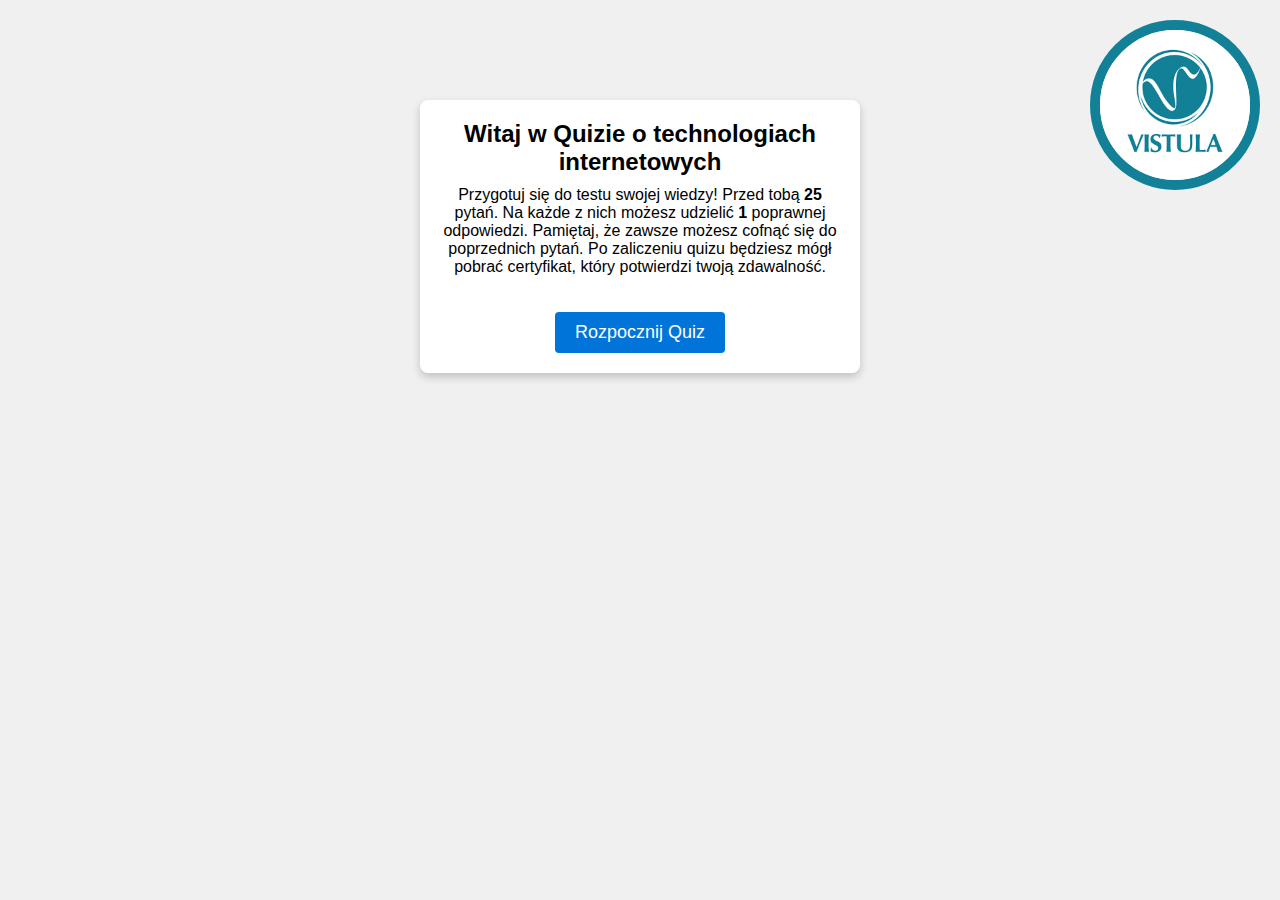
<file: index.html>
<!DOCTYPE html>
<html lang="en">
<head>
    <link rel="icon" href="favicon.ico" type="image/x-icon">
    <meta charset="UTF-8">
    <meta name="viewport" content="width=device-width, initial-scale=1.0">
    <title> Vistula Quiz by Patryk Karwowski </title>
    <link rel="stylesheet" href="quiz.css">
</head>
<body>
    <div class="container">
        <h1>Witaj w Quizie o technologiach internetowych</h1>
        <p>Przygotuj się do testu swojej wiedzy!
            Przed tobą <b>25</b> pytań. Na każde z nich możesz udzielić <b>1</b> poprawnej odpowiedzi.
            Pamiętaj, że zawsze możesz cofnąć się do poprzednich pytań. 
            Po zaliczeniu quizu będziesz mógł pobrać certyfikat, który potwierdzi twoją zdawalność.
        </p> 
        <button id="startButton">Rozpocznij Quiz</button>
    </div>

    <div class = "top-right" >
        <a href="https://vistula.edu.pl/" target="_blank">
        <img src = "vistula.png" alt = "vistula" width = "150" height = "150"/>
    </a>

    <script src="quiz.js"></script>
</body>
</html>
</file>
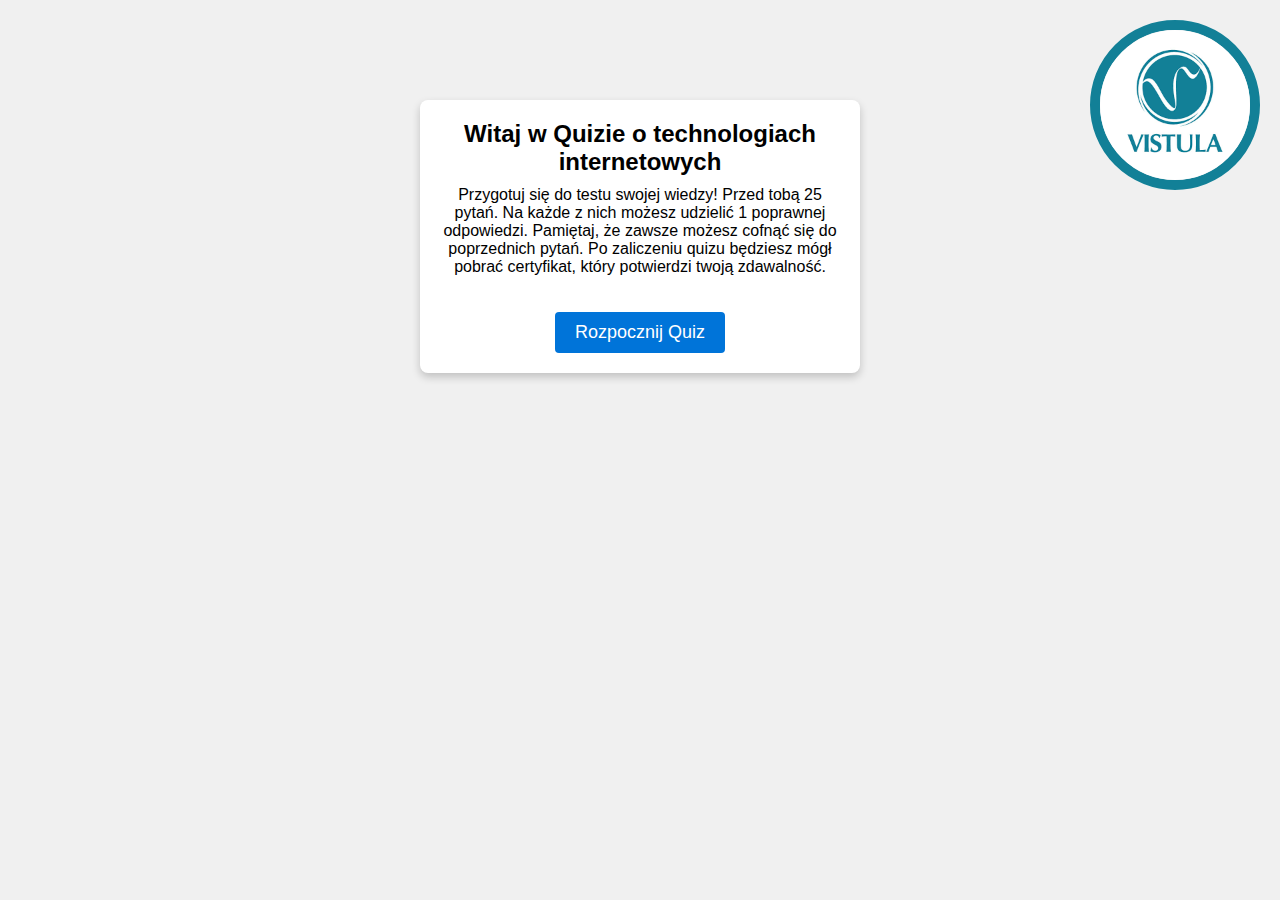
<file: quiz.html>
<!DOCTYPE html>
<html lang="en">
<head>
    <meta charset="UTF-8">
    <meta name="viewport" content="width=device-width, initial-scale=1.0">
    <title> Vistula Quiz by Patryk Karwowski </title>
    <link rel="stylesheet" href="quiz.css">
</head>
<body>
    <div class="container">
        <h1>Witaj w Quizie o technologiach internetowych</h1>
        <p>Przygotuj się do testu swojej wiedzy!
            Przed tobą 25 pytań. Na każde z nich możesz udzielić 1 poprawnej odpowiedzi.
            Pamiętaj, że zawsze możesz cofnąć się do poprzednich pytań. 
            Po zaliczeniu quizu będziesz mógł pobrać certyfikat, który potwierdzi twoją zdawalność.
        </p> 
        <button id="startButton">Rozpocznij Quiz</button>
    </div>

    <div class = "top-right" >
        <a href="https://vistula.edu.pl/" target="_blank">
        <img src = "vistula.png" alt = "vistula" width = "150" height = "150"/>
    </a>

    <script src="quiz.js"></script>
</body>
</html>
</file>
<file: quiz.css>
body {
    font-family: 'Segoe UI', Tahoma, Geneva, Verdana, sans-serif;
    background-color: #f0f0f0;
    text-align: center;
}

.container {
    background-color: #ffffff;
    border-radius: 8px;
    padding: 20px;
    box-shadow: 0 4px 8px 0 rgba(0, 0, 0, 0.2);
    margin: 100px auto;
    max-width: 400px;
}

.top-right {
    position: absolute;
    top: 20px;
    right: 20px;
    
}

img {
    border-radius: 50%;
    border:10px solid #128097;
  }

h1 {
    font-size: 24px;
    margin: 0;
}

p {
    font-size: 16px;
    margin-top: 10px;
}

button {
    background-color: #0074d9;
    color: #fff;
    border: none;
    border-radius: 4px;
    padding: 10px 20px;
    font-size: 18px;
    cursor: pointer;
    margin-top: 20px;
}

button:hover {
    background-color: #0056b3;
}
</file>
